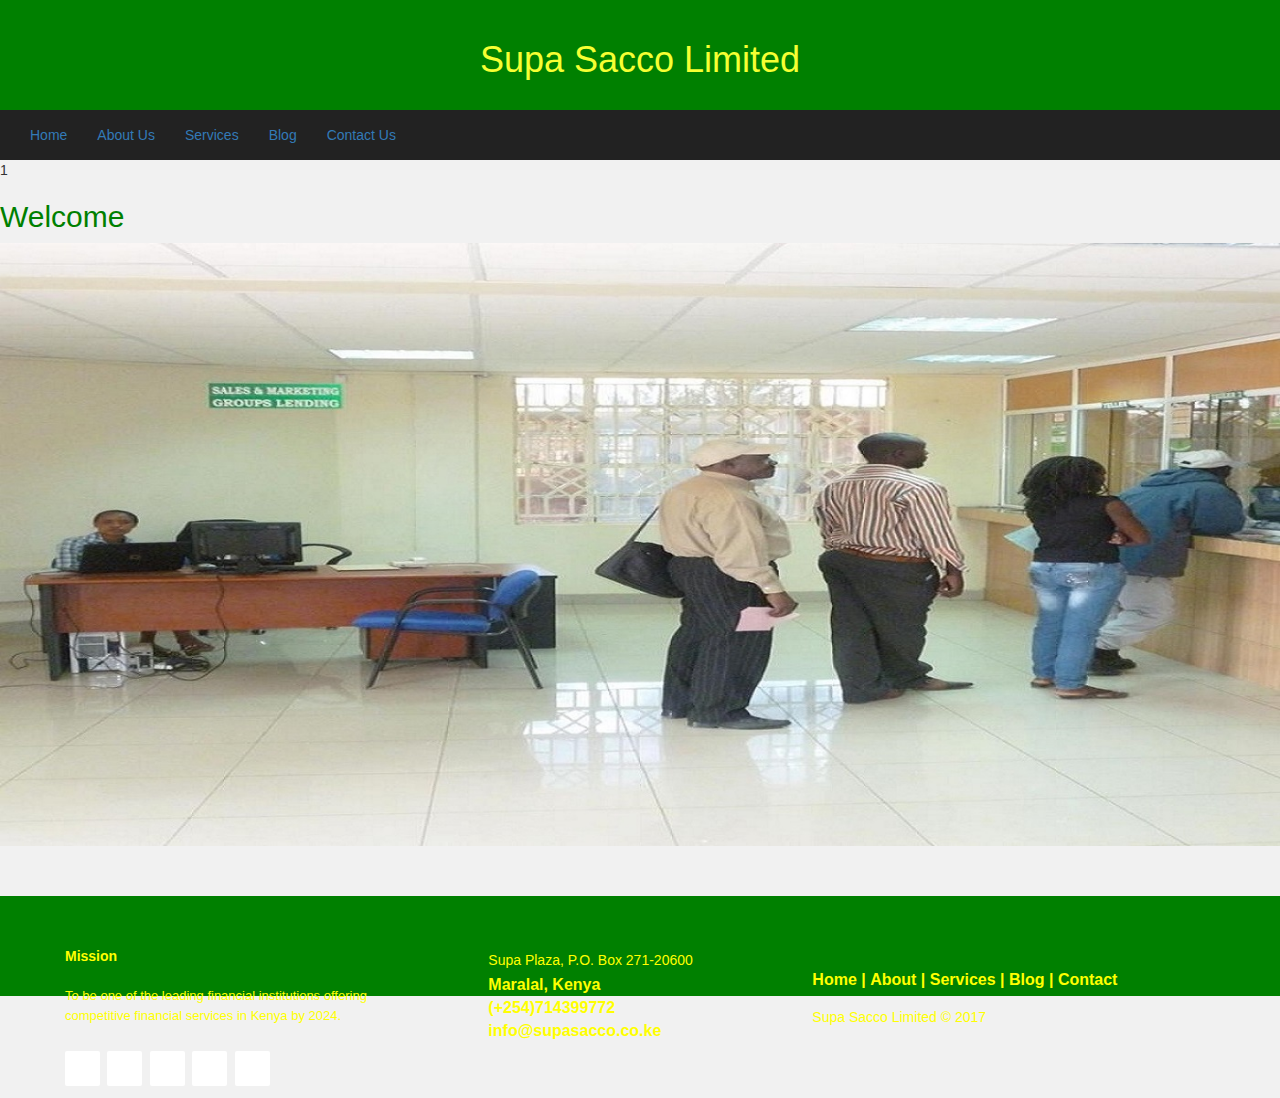
<file: index.html>
<html>
        <head>
            <title>Supa Sacco Limited</title>
        <link href="https://maxcdn.bootstrapcdn.com/bootstrap/3.3.5/css/bootstrap.min.css"
rel="stylesheet" />
<link <href="https://maxcdn.bootstrapcdn.com/bootstrap/3.3.5/js/bootstrap.min.js" rel="text/javascript" />
            <link href="app1.css" rel="stylesheet" />
			<link href="app.js" >
			
			<link rel="apple-touch-icon" sizes="57x57" href="/apple-icon-57x57.png">
<link rel="apple-touch-icon" sizes="60x60" href="/apple-icon-60x60.png">
<link rel="apple-touch-icon" sizes="72x72" href="/apple-icon-72x72.png">
<link rel="apple-touch-icon" sizes="76x76" href="/apple-icon-76x76.png">
<link rel="apple-touch-icon" sizes="114x114" href="/apple-icon-114x114.png">
<link rel="apple-touch-icon" sizes="120x120" href="/apple-icon-120x120.png">
<link rel="apple-touch-icon" sizes="144x144" href="/apple-icon-144x144.png">
<link rel="apple-touch-icon" sizes="152x152" href="/apple-icon-152x152.png">
<link rel="apple-touch-icon" sizes="180x180" href="/apple-icon-180x180.png">
<link rel="icon" type="image/png" sizes="192x192"  href="/android-icon-192x192.png">
<link rel="icon" type="image/png" sizes="32x32" href="/favicon-32x32.png">
<link rel="icon" type="image/png" sizes="96x96" href="/favicon-96x96.png">
<link rel="icon" type="image/png" sizes="16x16" href="/favicon-16x16.png">
<link rel="manifest" href="/manifest.json">
<meta name="msapplication-TileColor" content="#ffffff">
<meta name="msapplication-TileImage" content="/ms-icon-144x144.png">
<meta name="theme-color" content="#ffffff">

<link rel="icon" href="favicon.ico" type="image/x-icon">
        </head>
            <body>
                <header class="container-fluid">
                    <h1>Supa Sacco Limited</h1>
                </header>
                <nav class="container-fluid">
                    <ul class="nav navbar-inverse navbar-nav">
                    
                            <li class="active"><a href="index.html">Home</a></li>
                            <li class="dropdown">
								<a class="dropbtn" href="about.html">About Us</a>
									<div id="myDropdown" class="dropdown-content">
									<a href="#">Overview</a>
									<a href="#">Board Of Directors</a>
									<a href="#">Branches</a>
								  </div>
								</li>
							<li><a href="#">Services</a></li>
                            <li><a href="contact.html">Blog</a></li>
							<li><a href="contact.html">Contact Us</a></li>
                    </ul>
                 </nav>
                 
1
                        <h2 class="class1">Welcome</h2>
						<div>
						<img src="images/line.jpg" alt="">
						</div>
                       
        </div>
                        <footer class="footer">
						<div class="footer-left col-md-4 col-sm-6">
    <p class="about">
      <span> Mission</span> To be one of the leading financial institutions offering competitive financial services in Kenya by 2024. 
    </p>
    <div class="icons">
      <a href="#"><i class="fa fa-facebook"></i></a>
      <a href="#"><i class="fa fa-twitter"></i></a>
      <a href="#"><i class="fa fa-linkedin"></i></a>
      <a href="#"><i class="fa fa-google-plus"></i></a>
      <a href="#"><i class="fa fa-instagram"></i></a>
    </div>
  </div>
  <div class="footer-center col-md-4 col-sm-6">
    <div>
      <i class="fa fa-map-marker"></i>
      <p><span> Supa Plaza, P.O. Box 271-20600</span> Maralal, Kenya</p>
    </div>
    <div>
      <i class="fa fa-phone"></i>
      <p> (+254)714399772 </p>
    </div>
    <div>
      <i class="fa fa-envelope"></i>
      <p><a href="#"> info@supasacco.co.ke</a></p>
    </div>
  </div>
  <div class="footer-right col-md-4 col-sm-6">
    
    <p class="menu">
      <a href="#"> Home</a> |
      <a href="#"> About</a> |
      <a href="#"> Services</a> |
      <a href="#"> Blog</a> |
      <a href="#"> Contact</a>
    </p>
    <p class="name"> Supa Sacco Limited &copy; 2017</p>
  </div>
</footer>
                          
                          
    </body>
    </html>
</file>
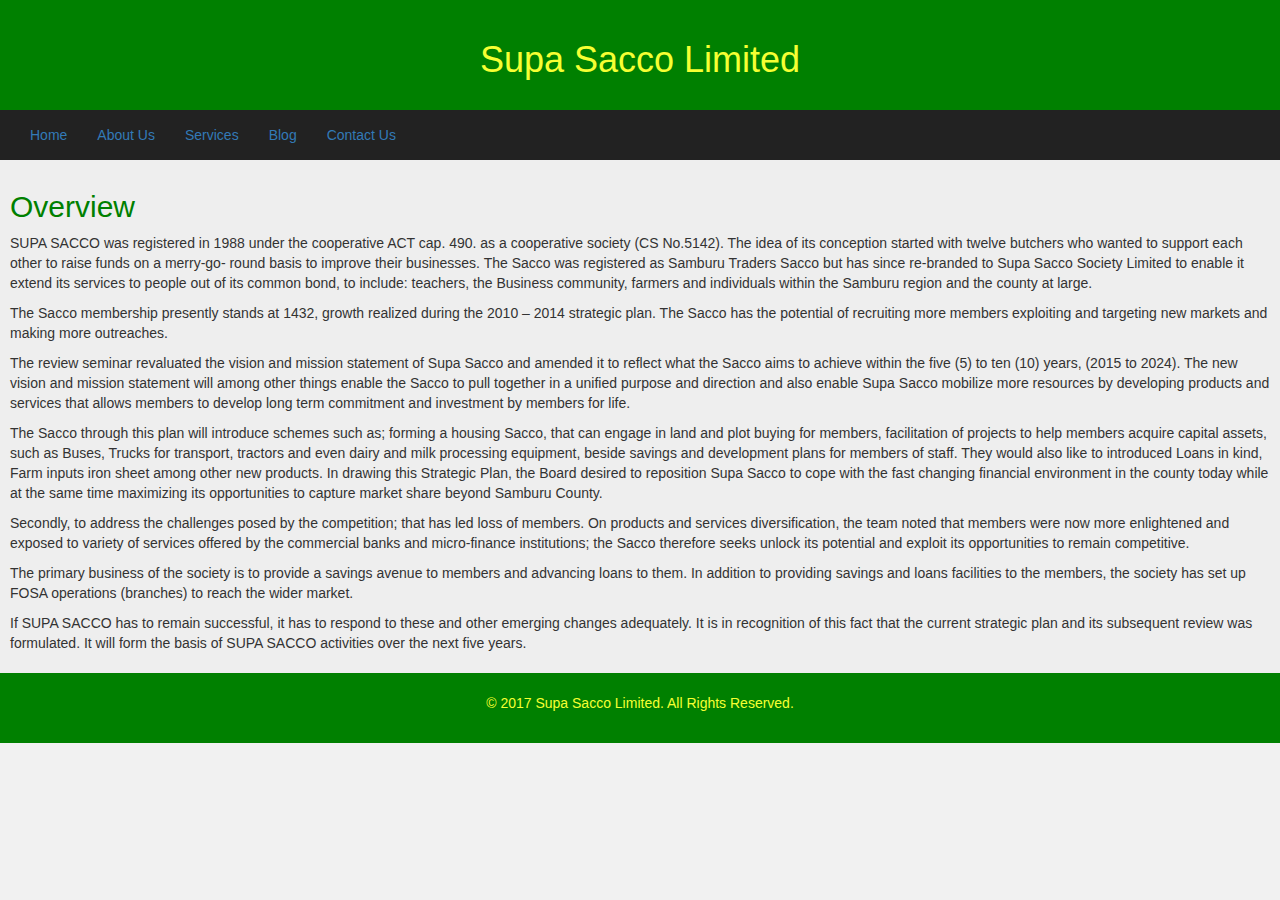
<file: about.html>
<!doctype html>
    <html>
        <head>
            <title>About Us</title>
        <link href="https://maxcdn.bootstrapcdn.com/bootstrap/3.3.5/css/bootstrap.min.css"
rel="stylesheet" />
<link <href="https://maxcdn.bootstrapcdn.com/bootstrap/3.3.5/js/bootstrap.min.js" rel="text/javascript" />
            <link href="app1.css" rel="stylesheet" />
        </head>
            <body>
                <header class="container-fluid">
                    <h1>Supa Sacco Limited</h1>
                </header>
                <nav class="container-fluid">
                    <ul class="nav navbar-inverse navbar-nav">
                            <li class="active"><a href="index.html">Home</a></li>
                           <li class="dropdown">
								<a class="dropbtn" href="about.html">About Us</a>
									<div id="myDropdown" class="dropdown-content">
									<a href="#">Overview</a>
									<a href="#">Board Of Directors</a>
									<a href="#">Branches</a>
								  </div>
								</li>
							<li><a href="#">Services</a></li>
							 <li><a href="about.html">Blog</a></li>
                            <li><a href="contact.html">Contact Us</a></li>
                    </ul>
                 </nav>
                 <article>
                     <h2>Overview</h2>
                  
                   				  
                <p>SUPA SACCO was registered in 1988 under the cooperative ACT cap. 490. as a cooperative society
				(CS No.5142). The idea of its conception started with twelve butchers who wanted to support
				each other to raise funds on a merry-go- round basis to improve their businesses. The Sacco was
				registered as Samburu Traders Sacco but has since re-branded to Supa Sacco Society Limited to
				enable it extend its services to people out of its common bond, to include: teachers, the Business
				community, farmers and individuals within the Samburu region and the county at large.</p>
				<p>The Sacco membership presently stands at 1432, growth realized during the 2010 – 2014 strategic
				plan. The Sacco has the potential of recruiting more members exploiting and targeting new markets
				and making more outreaches.</p>
				<p>The review seminar revaluated the vision and mission statement of Supa Sacco and amended it
				to reflect what the Sacco aims to achieve within the five (5) to ten (10) years, (2015 to 2024). The
				new vision and mission statement will among other things enable the Sacco to pull together in a
				unified purpose and direction and also enable Supa Sacco mobilize more resources by developing
				products and services that allows members to develop long term commitment and investment by
				members for life.</p>
				<p>The Sacco through this plan will introduce schemes such as; forming a housing Sacco, that can
				engage in land and plot buying for members, facilitation of projects to help members acquire
				capital assets, such as Buses, Trucks for transport, tractors and even dairy and milk processing
				equipment, beside savings and development plans for members of staff. They would also like
				to introduced Loans in kind, Farm inputs iron sheet among other new products. In drawing this
				Strategic Plan, the Board desired to reposition Supa Sacco to cope with the fast changing financial
				environment in the county today while at the same time maximizing its opportunities to capture
				market share beyond Samburu County.</p>
				<p>Secondly, to address the challenges posed by the competition; that has led loss of members. On
				products and services diversification, the team noted that members were now more enlightened and
				exposed to variety of services offered by the commercial banks and micro-finance institutions; the
				Sacco therefore seeks unlock its potential and exploit its opportunities to remain competitive.</p>
				<p>The primary business of the society is to provide a savings avenue to members and advancing
				loans to them. In addition to providing savings and loans facilities to the members, the society
				has set up FOSA operations (branches) to reach the wider market.</p>
				<p>If SUPA SACCO has to remain successful, it has to respond to these and other emerging changes
				adequately. It is in recognition of this fact that the current strategic plan and its subsequent review
				was formulated. It will form the basis of SUPA SACCO activities over the next five years.</p>
				</article>
        
                        <footer class="container-fluid">
                          
                            &copy; 2017 Supa Sacco Limited. All Rights Reserved.
                            <p id="timestamp"></p>
                        </footer>
            </body>
    </html>
</file>
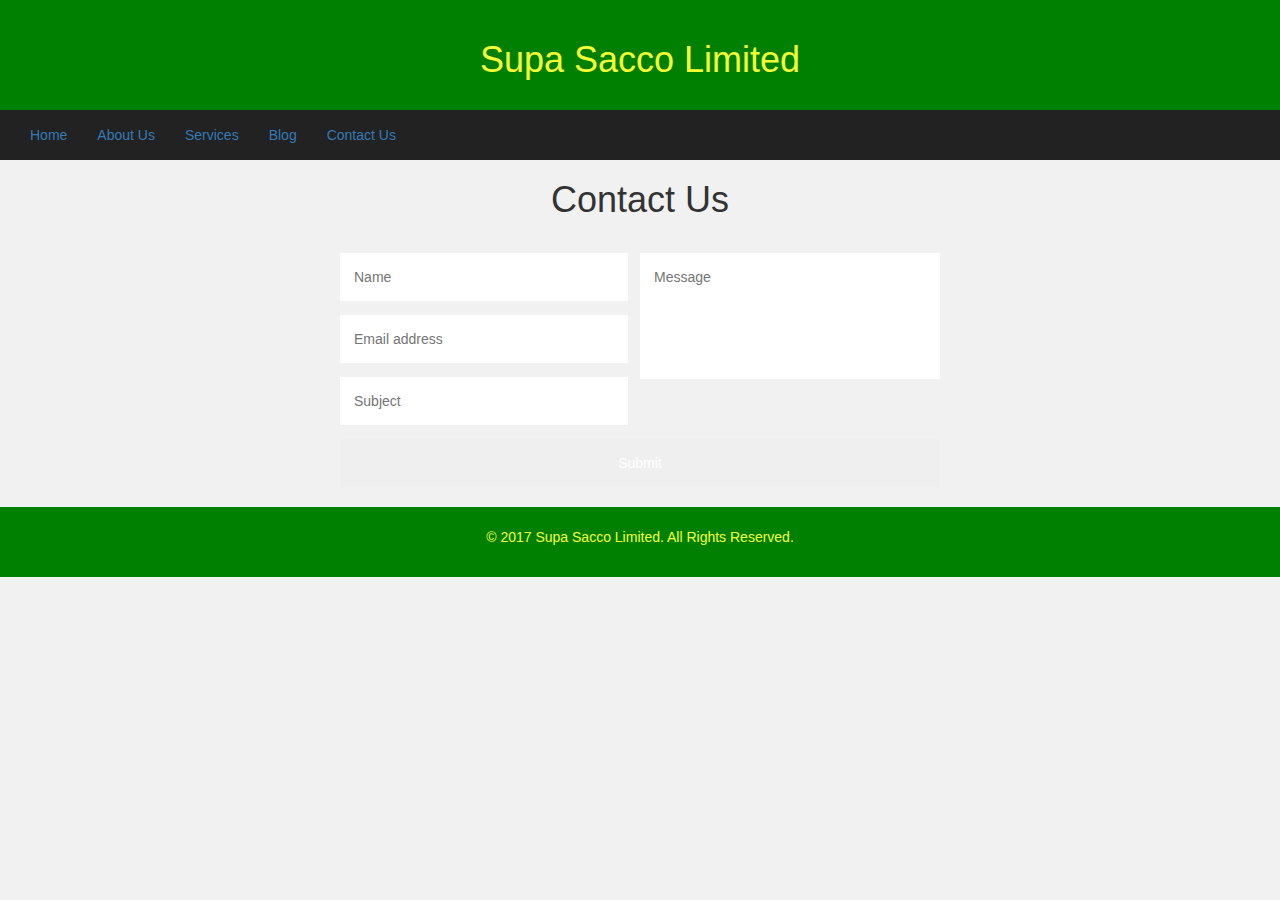
<file: contact.html>
<!doctype html>
    <html>
        <head>
            <title>Contact Us</title>
        <link href="https://maxcdn.bootstrapcdn.com/bootstrap/3.3.5/css/bootstrap.min.css"
rel="stylesheet" />
<link <href="https://maxcdn.bootstrapcdn.com/bootstrap/3.3.5/js/bootstrap.min.js" rel="text/javascript" />
            <link href="app1.css" rel="stylesheet" />
        </head>
            <body>
                <header class="container-fluid">
                    <h1>Supa Sacco Limited</h1>
                </header>
                <nav class="container-fluid">
                    <ul class="nav navbar-inverse navbar-nav">
                    
                            <li class="active"><a href="index.html">Home</a></li>
                            <li class="dropdown">
								<a class="dropbtn" href="about.html">About Us</a>
									<div id="myDropdown" class="dropdown-content">
									<a href="#">Overview</a>
									<a href="#">Board Of Directors</a>
									<a href="#">Branches</a>
								  </div>
								</li>
							<li><a href="#">Services</a></li>
							<li><a href="about.html">Blog</a></li>
                            <li><a href="contact.html">Contact Us</a></li>
                    </ul>
                 </nav>
						  
						  <h1>Contact Us</h1>
							<form class="cf">
							  <div class="half left cf">
								<input type="text" id="input-name" placeholder="Name">
								<input type="email" id="input-email" placeholder="Email address">
								<input type="text" id="input-subject" placeholder="Subject">
							  </div>
							  <div class="half right cf">
								<textarea name="message" type="text" id="input-message" placeholder="Message"></textarea>
							  </div>  
							  <input type="submit" value="Submit" id="input-submit">
							</form>
													  
                        <footer class="container-fluid">
                          
                            &copy; 2017 Supa Sacco Limited. All Rights Reserved.
                            <p id="timestamp"></p>
                        </footer>
            </body>
    </html>
</file>
<file: app1.css>
header, footer {
    background-color: green;
    color: #f6ff33;
    padding: 20px;
    text-align: center;
       
}


class1 {
    padding-top:10px;
    font-weight: bold;
}

h2 {
    color: green;
}

nav {
    background-color: #222;
}

article {
    padding: 10px;
    background-color: #eee;
}
h3 {
    padding-left: 1em;
}
img {
	width:100%;
	height:auto;
}


.footer {
  background-color: green;
  width: 100%;
  text-align: left;
  font-family: sans-serif;
  font-weight: bold;
  font-size: 16px;
  padding: 50px;
  margin-top: 50px;
}

.footer .footer-left,
.footer .footer-center,
.footer .footer-right 
  display: inline-block;
  vertical-align: top;
}




.footer .footer-left {
  width: 33%;
  padding-right: 15px;
}

.footer .about {
  line-height: 20px;
  color: yellow;
  font-size: 13px;
  font-weight: normal;
  margin: 0;
}

.footer .about span {
  display: block;
  color: yellow;
  font-size: 14px;
  font-weight: bold;
  margin-bottom: 20px;
}

.footer .icons {
  margin-top: 25px;
}

.footer .icons a {
  display: inline-block;
  width: 35px;
  height: 35px;
  cursor: pointer;
  background-color: white;
  border-radius: 2px;
  font-size: 20px;
  color: yellow;
  text-align: center;
  line-height: 35px;
  margin-right: 3px;
  margin-bottom: 5px;
}


/* footer center*/

.footer .footer-center {
  width: 30%;
}

.footer .footer-center i {
  background-color: green;
  color: yellow;
  font-size: 25px;
  width: 38px;
  height: 38px;
  border-radius: 50%;
  text-align: center;
  line-height: 42px;
  margin: 10px 15px;
  vertical-align: middle;
}

.footer .footer-center i.fa-envelope {
  font-size: 17px;
  line-height: 38px;
}

.footer .footer-center p {
  display: inline-block;
  color: yellow;
  vertical-align: middle;
  margin: 0;
}

.footer .footer-center p span {
  display: block;
  font-weight: normal;
  font-size: 14px;
  line-height: 2;
}

.footer .footer-center p a {
  color: yellow;
  text-decoration: none;
}


/* footer right*/

.footer .footer-right {
  width: 35%;
}

.footer h2 {
  color: yellow;
  font-size: 36px;
  font-weight: normal;
  margin: 0;
}

.footer h2 span {
  color: yellow;
}

.footer .menu {
  color: yellow;
  margin: 20px 0 12px;
  padding: 0;
}

.footer .menu a {
  display: inline-block;
  line-height: 1.8;
  text-decoration: none;
  color: inherit;
}

.footer .menu a:hover {
  color: yellow;
}

.footer .name {
  color: yellow;
  font-size: 14px;
  font-weight: normal;
  margin: 0;
}

@media (max-width: 767px) {
  .footer {
    font-size: 14px;
  }
  .footer .footer-left,
  .footer .footer-center,
  .footer .footer-right {
    display: block;
    width: 100%;
    margin-bottom: 40px;
    text-align: center;
  }
  .footer .footer-center i {
    margin-left: 0;
  }
}


/* The container <div> - needed to position the dropdown content */
.dropdown {
    position: relative;
    display: inline-block;
}

/* Dropdown Content (Hidden by Default) */
.dropdown-content {
    display: none;
    position: absolute;
    background-color: #f9f9f9;
    min-width: 160px;
    box-shadow: 0px 8px 16px 0px rgba(0,0,0,0.2);
    z-index: 1;
}

/* Links inside the dropdown */
.dropdown-content a {
    color: black;
    padding: 12px 16px;
    text-decoration: none;
    display: block;
}

/* Change color of dropdown links on hover */
.dropdown-content a:hover {background-color: #f1f1f1}

/* Show the dropdown menu on hover */
.dropdown:hover .dropdown-content {
    display: block;
}

@import "compass/css3";

@import url(http://fonts.googleapis.com/css?family=Merriweather);
$red: #e74c3c;

*, 
*:before, 
*:after {
   @include box-sizing(border-box); 
}

html, body {
  background:#f1f1f1;
  font-family: 'Merriweather', sans-serif;
  
}

h1 {
   text-align: center;
   color: ;
   @include text-shadow(1px 1px 0 rgba(white, 1));
}

form {
   max-width: 600px;
   text-align: center;
   margin: 20px auto;
  
  input, textarea {
     border:0; outline:0;
     padding: 1em;
     @include border-radius(8px);
     display: block;
     width: 100%;
     margin-top: 1em;
     font-family: 'Merriweather', sans-serif;
     @include box-shadow(0 1px 1px rgba(black, 0.1));
     resize: none;
    
    &:focus {
       @include box-shadow(0 0px 2px rgba($red, 1)!important);
    }
  }
  
  #input-submit {
     color: white; 
     background: $red;
     cursor: pointer;
    
    &:hover {
       @include box-shadow(0 1px 1px 1px rgba(#aaa, 0.6)); 
    }
  }
  
  textarea {
      height: 126px;
  }
}


.half {
  float: left;
  width: 48%;
  margin-bottom: 1em;
}

.right { width: 50%; }

.left {
     margin-right: 2%; 
}


@media (max-width: 480px) {
  .half {
     width: 100%; 
     float: none;
     margin-bottom: 0; 
  }
}


/* Clearfix */
.cf:before,
.cf:after {
    content: " "; /* 1 */
    display: table; /* 2 */
}

.cf:after {
    clear: both;
}
</file>
